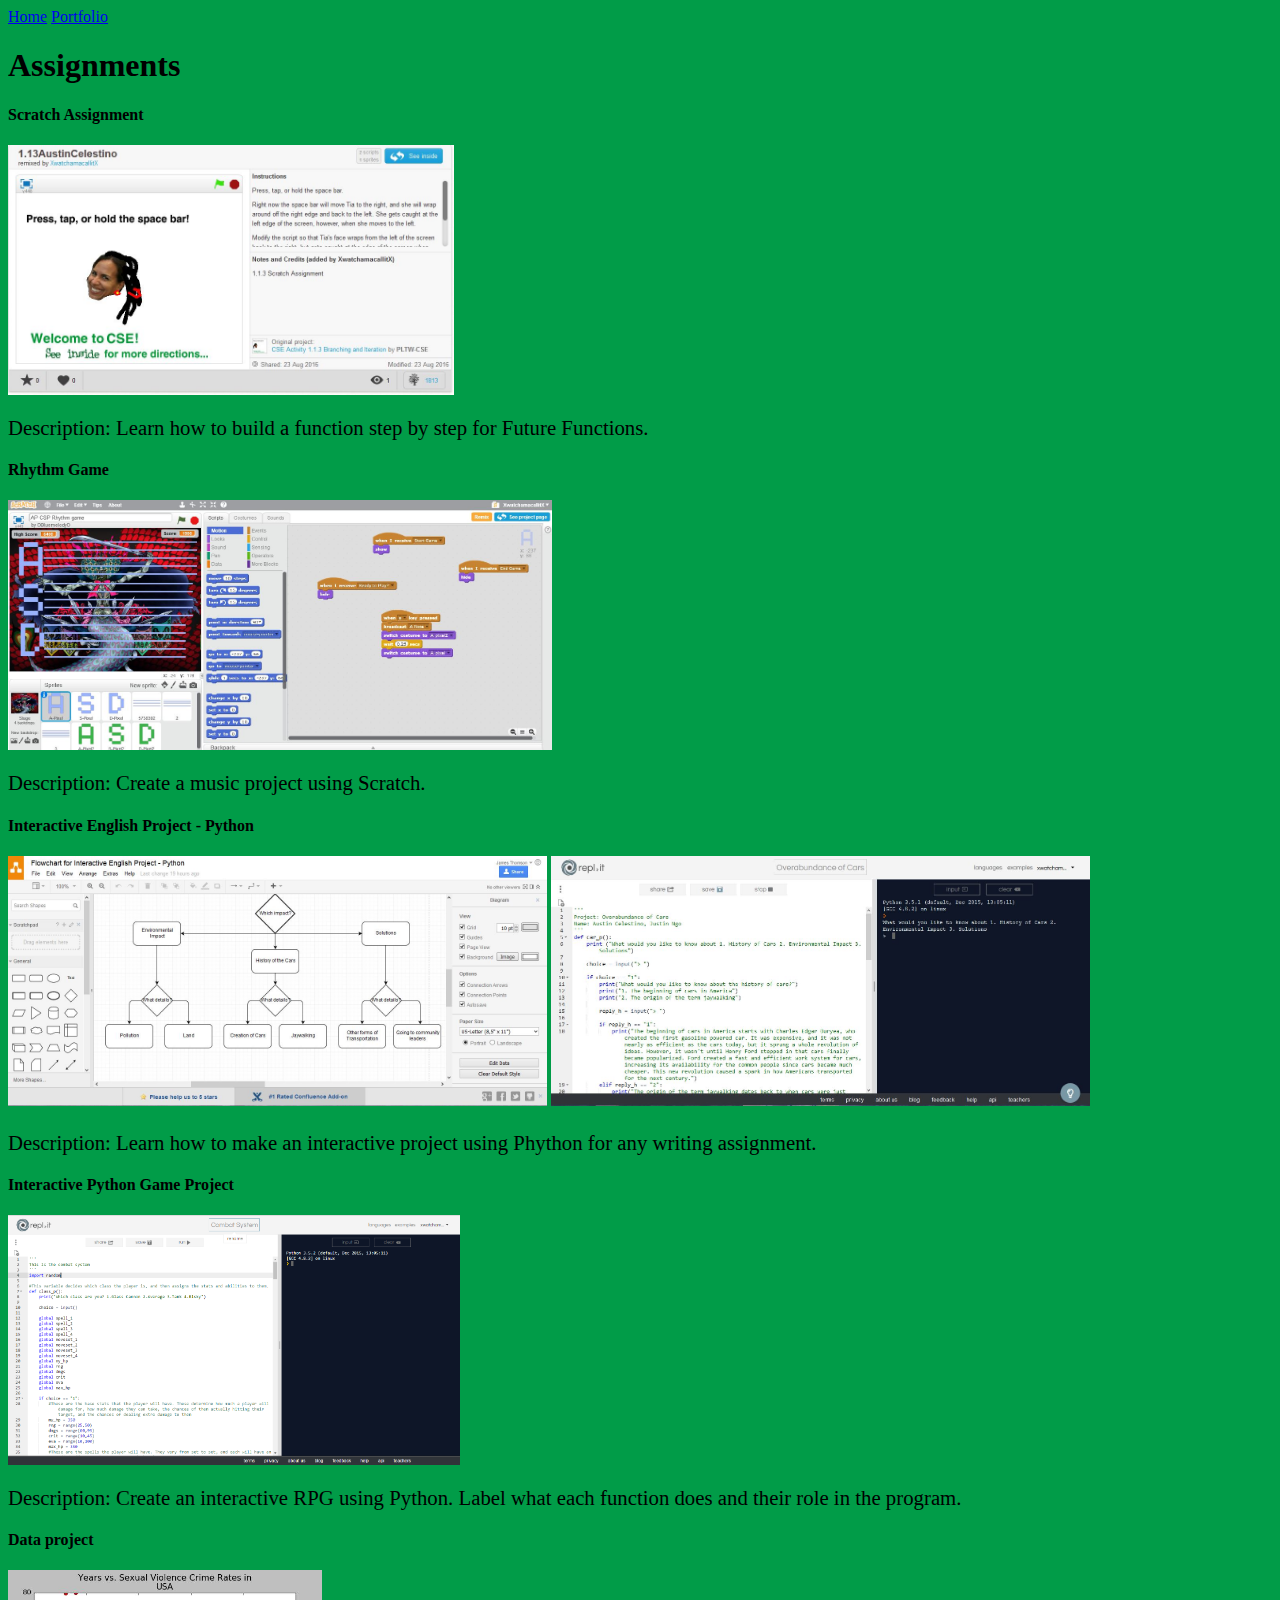
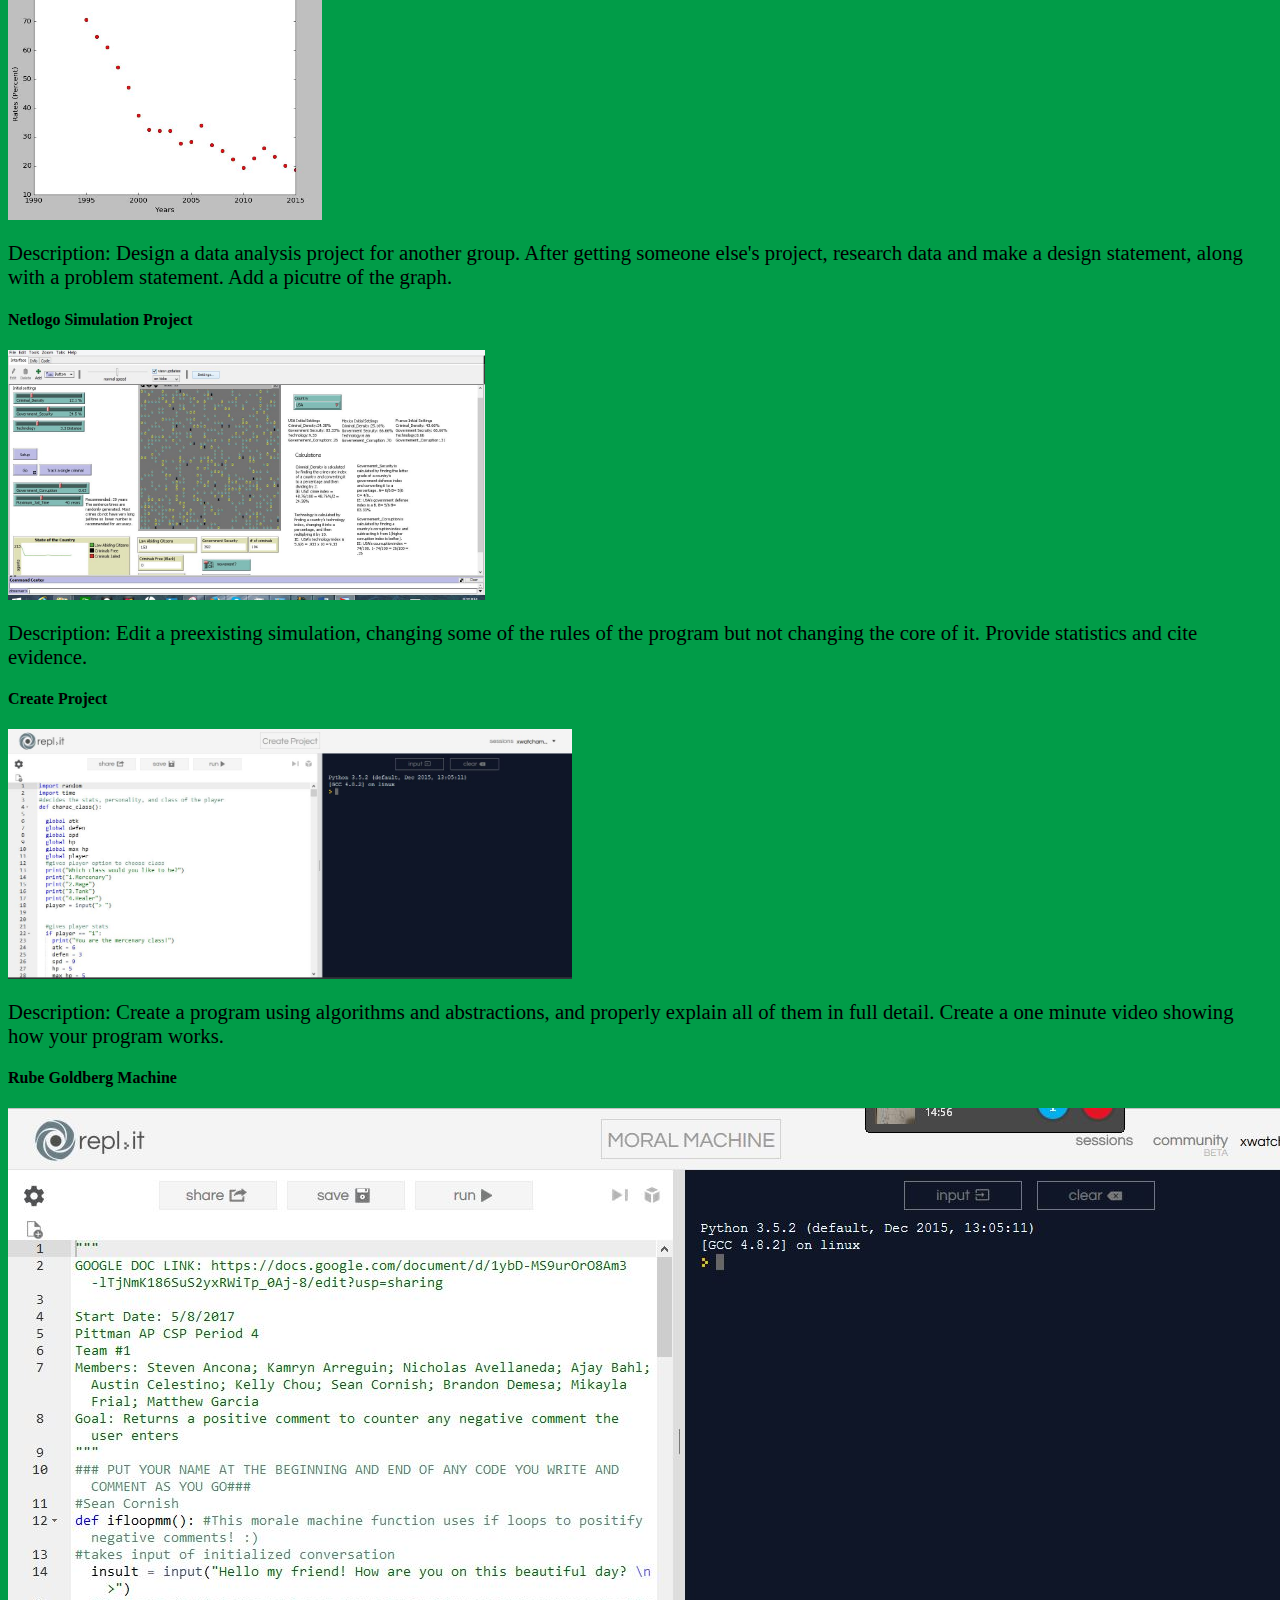
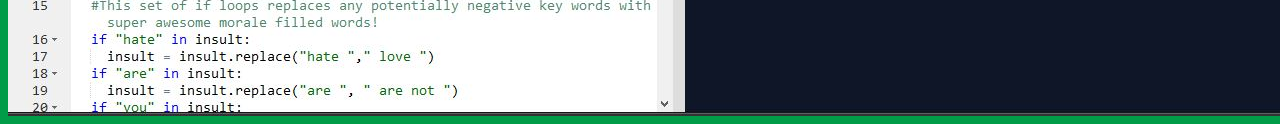
<file: portfolio.html>
<html lang="en">
<!-- The tags below specify the meta (browser data) and page title -->
  <head>
    <meta charset="utf-8">
    <title>portfolio</title>
	<link href="style.css" rel="stylesheet" type="text/css">
  </head>
<!-- The tags below are what is displayed on the actual page -->
  <body>
    <a href="index.html">Home</a>
    <a href="portfolio.html">Portfolio</a>
   <h1>Assignments</h1>
		<h4>Scratch Assignment</h4>
			<a href="https://scratch.mit.edu/projects/118963128/"><img src="images\scratchproject.JPG" height="250"></a>
			<p>Description: Learn how to build a function step by step for Future Functions.</p>
		<h4>Rhythm Game</h4>
			<a href="https://scratch.mit.edu/projects/120278651/"><img src="images\Rhythmgame.JPG" height="250"></a>
			<p>Description: Create a music project using Scratch.</p>
		<h4>Interactive English Project - Python</h4>
			<a href="https://drive.google.com/file/d/0B5bpIaTEOu8SZnVFZnozYTNhVG8/view?usp=sharing"><img src="images\P_Flowchart1.JPG" height="250"></a>
			<a href="https://repl.it/Ddsk/1"><img src="images\phython1.JPG" height="250"></a>
			<p>Description: Learn how to make an interactive project using Phython for any writing assignment.</p>
		<h4>Interactive Python Game Project</h4>
			<a href ="https://repl.it/Dsf7/65"><img src="images/game.PNG" height = "250"></a>
			<p>Description: Create an interactive RPG using Python. Label what each function does and their role in the program.</p>
		<h4>Data project</h4>
			<a href ="projectfiles/3.2.7 project data.zip"><img src="images/graph.JPG" height = "250"></a>
			<p>Description: Design a data analysis project for another group. After getting someone else's project, research data and make a design statement, along with a problem statement. Add a picutre of the graph.</p>
		<h4>Netlogo Simulation Project</h4>
			<a href = "projectfiles/Criminals in Society Simulation.zip"><img src="images/simulation.JPG" height = "250"></a>
			<p>Description: Edit a preexisting simulation, changing some of the rules of the program but not changing the core of it. Provide statistics and cite evidence.</p>
		<h4>Create Project</h4>
			<a href = "projectfiles/Create Project.zip"><img src="images/createproject.JPG" height = "250"></a>
			<p>Description: Create a program using algorithms and abstractions, and properly explain all of them in full detail. Create a one minute video showing how your program works.</p>
		<h4>Rube Goldberg Machine</h4>
			<a href ="https://repl.it/HmtK/19"><img src="images/moralmachine.JPG" heigh = "250"></a>
  </body>
</html>
</file>
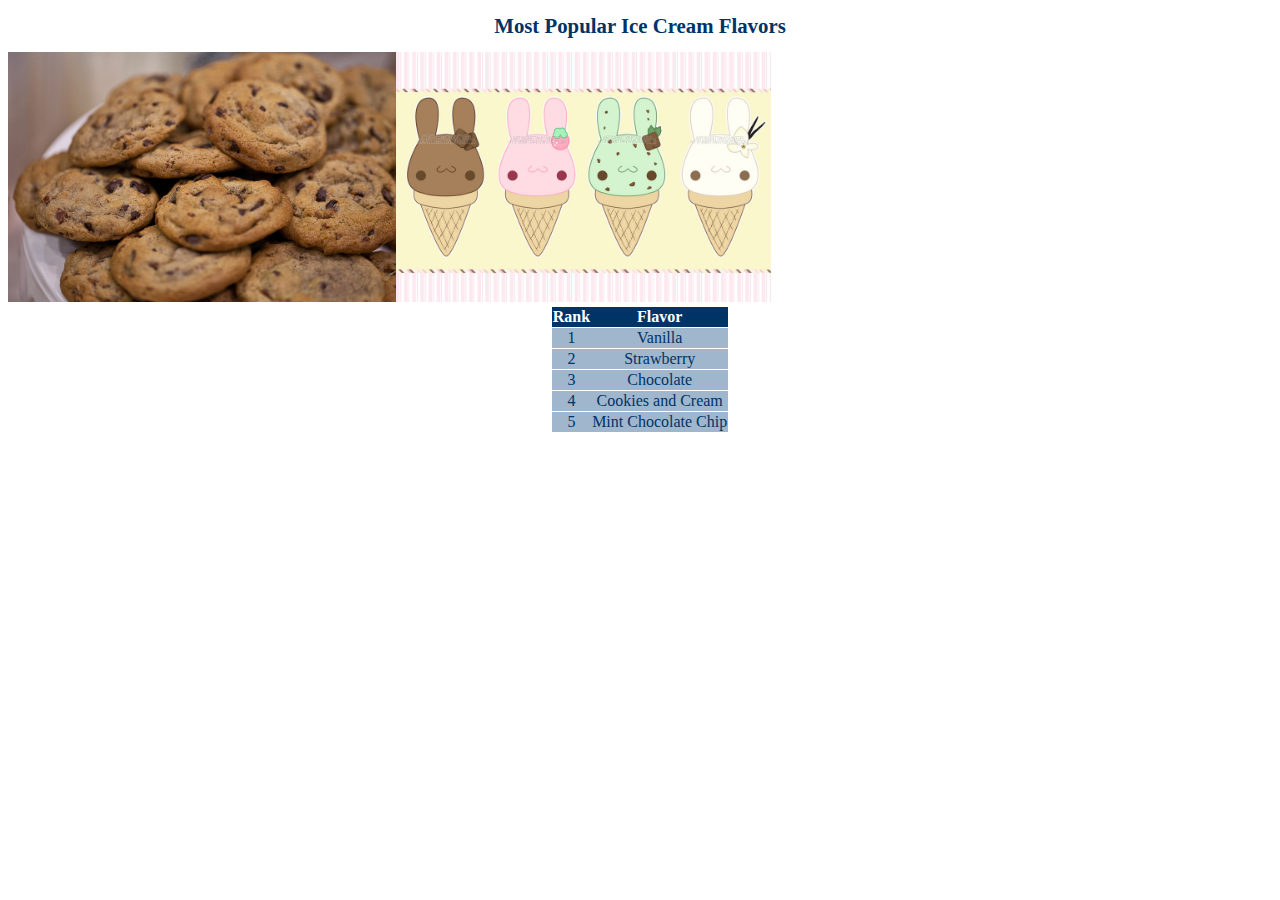
<file: ice/ice.html>
<!DOCTYPE html>
<html>
  <head>
    <meta charset="utf-8">
    <title>I Scream For Ice Cream!</title>
	<link href="icecream.css" rel="stylesheet" type="text/css"> 
  </head>
  <body>
    <h1>Most Popular Ice Cream Flavors</h1>
    <table>
      <tr><th>Rank</th><th>Flavor</th></tr>
      <tr><td>1</td><td>Vanilla</td></tr>
      <tr><td>2</td><td>Strawberry</td></tr>
      <tr><td>3</td><td>Chocolate</td></tr>
      <tr><td>4</td><td>Cookies and Cream</td></tr>
      <tr><td>5</td><td>Mint Chocolate Chip</td></tr>
	  <img src="images/cookies.jpg" height = 250>
	  <img src="images/ice_cream.jpg" height = 250>
    </table>
  </body>
</html>
</file>
<file: style.css>
body {
	font-family: "Comic Sans Ms";
	background:#019c48;
}
p {
	font-size: 1.3em;
	font-family: "Times New Roman"
}
</file>
<file: ice/icecream.css>
body{
    font-family: "Marker Felt", "Comic Sans MS", fantasy;
    color: #003366;
}

h1 {
    font-size: 1.3em;
    text-align: center;
}

table {
    margin-left: auto;
    margin-right: auto;
    text-align: left;
    border-collapse: collapse;
    cellspacing: 0px;
}

tr {
    border: 1px solid #ffffff;
    text-align: center;
    background-color:#9FB6CD; 
}

th {
    text-align: center;
    color: #ffffff;
    background-color: #003366;
}
</file>
